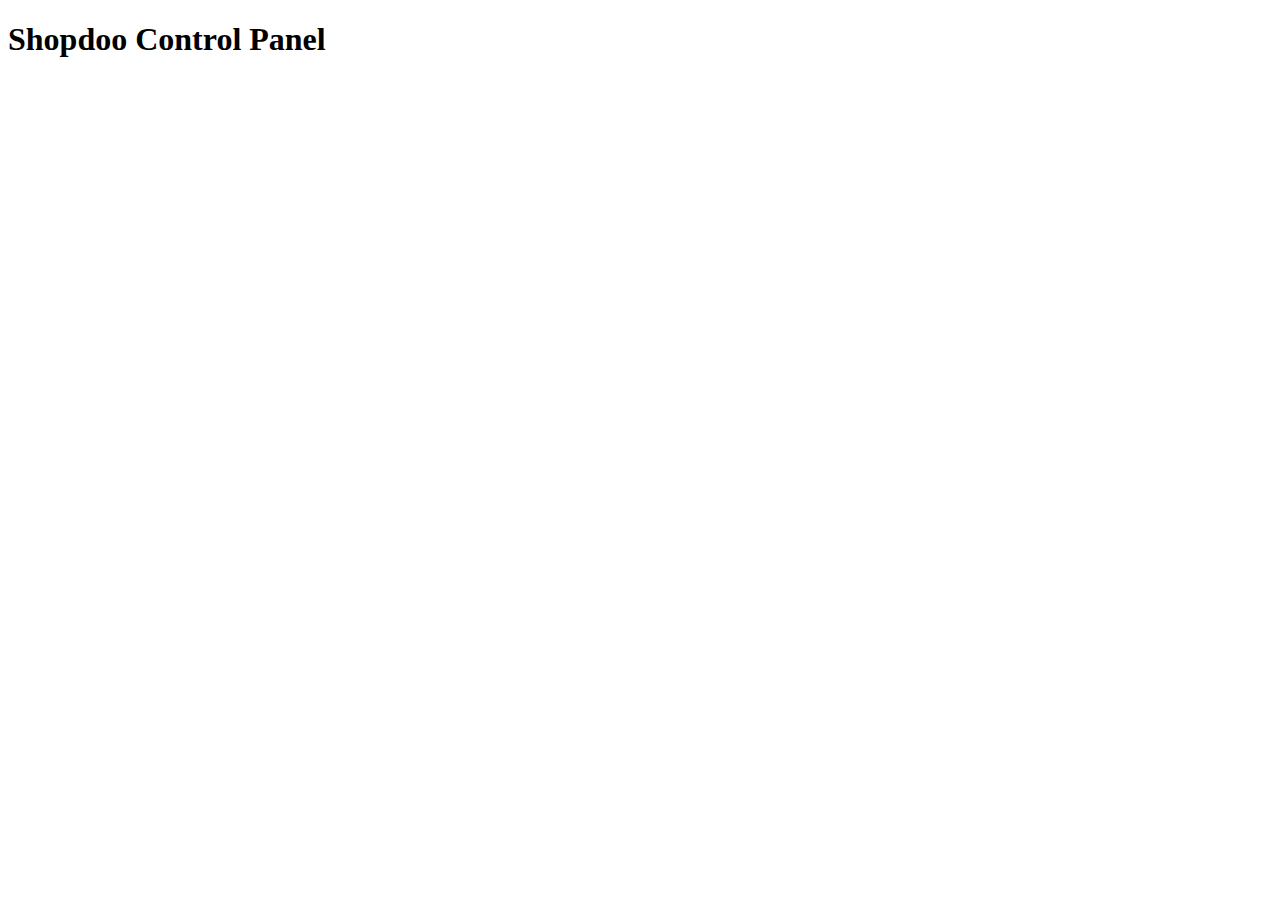
<file: ShopdooWebParent/ShopdooBackEnd/src/main/resources/templates/index.html>
<!DOCTYPE html>
<html xmlns:th="http://www.thymeleaf.org"
			xmlns:sec="http://www.thymeleaf.org/thymeleaf-extras-springsecurity5">

<head th:replace="fragments :: page_head('Home - Shopdoo Admin')" />

<body>
<div class="container-fluid">
	<div th:replace="navigation :: menu"></div>
<div>	
	<h1>Shopdoo Control Panel</h1>	
</div>
			<div th:replace="fragments :: footer"></div>
</div>

</script>
</body>
</html>
</file>
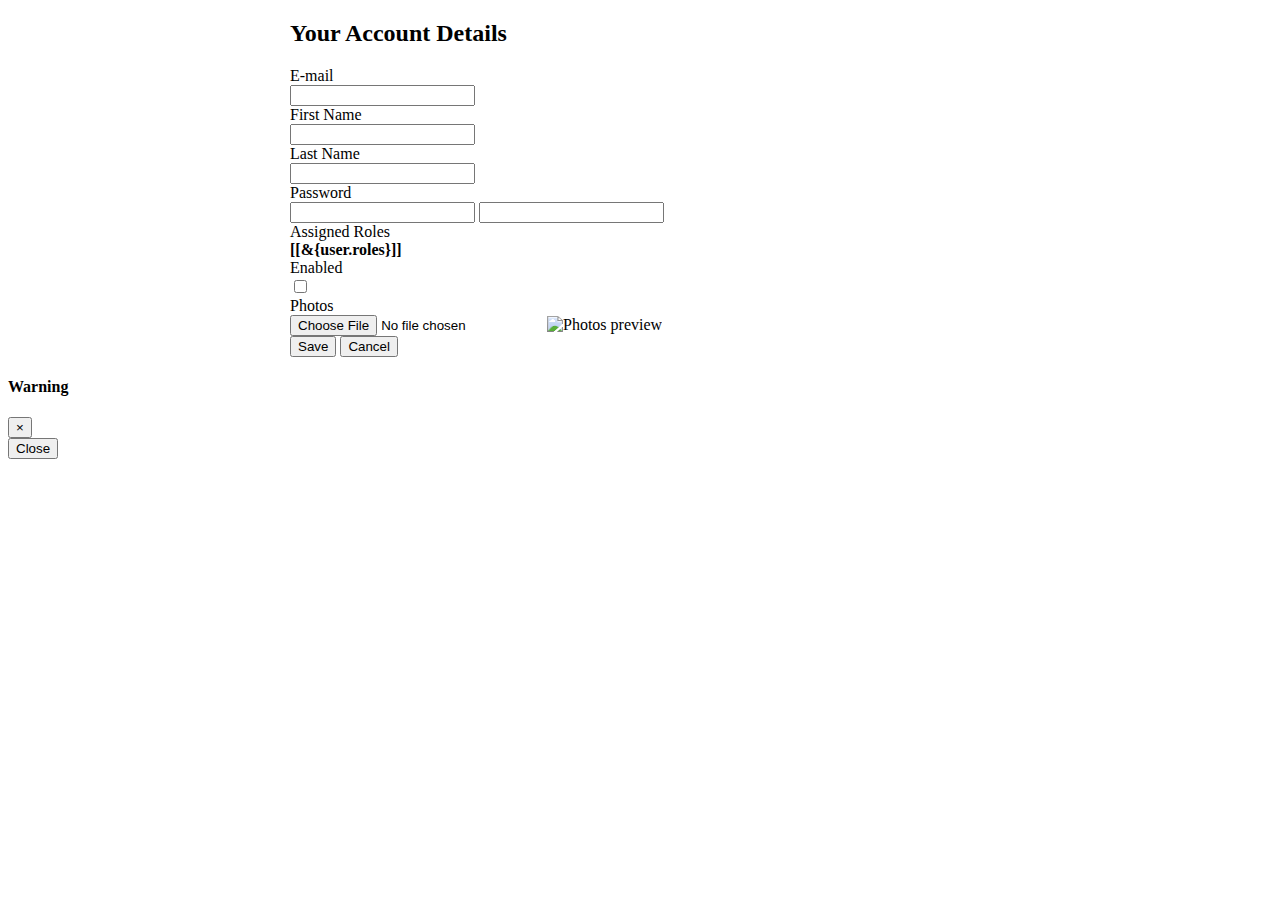
<file: ShopdooWebParent/ShopdooBackEnd/src/main/resources/templates/account_form.html>
<!DOCTYPE html>
<html xmlns:th="http://www.thymeleaf.org">
<head th:replace="fragments :: page_head('Your Account Details')" />
<body>
<div class="container-fluid">
	<div th:replace="navigation :: menu"></div>


<form th:action="@{/account/update}" method="post" style="max-width: 700px; margin: 0 auto"
		enctype="multipart/form-data"
		th:object="${user}">
		<input type="hidden" th:field="*{id}" />
		
		<div class="text-center">	
			<h2>Your Account Details</h2>
		</div>
		
<div class="border border-secondary rounded p-3">
	<div class="form-group row">
			<label class="col-sm-4 col-form-label">E-mail</label>
			<div class="col-sm-8">
					<input type="email" class="form-control" th:field="*{email}" readonly=readonly" />
			</div>
	</div>
	
	<div class="form-group row">
			<label class="col-sm-4 col-form-label">First Name</label>
			<div class="col-sm-8">
					<input type="text" class="form-control" th:field="*{firstName}" required minlength="2" maxlength="40" />
			</div>
	</div>
	
	<div class="form-group row">
			<label class="col-sm-4 col-form-label">Last Name</label>
			<div class="col-sm-8">
					<input type="text" class="form-control" th:field="*{lastName}" required minlength="2" maxlength="40" />
			</div>
	</div>	
	
	<div class="form-group row">
			<label class="col-sm-4 col-form-label">Password</label>
			<div class="col-sm-8">
					<input th:if="${user.id == null}" type="password" class="form-control" 
					th:field="*{password}" required minlength="8" maxlength="20" />

					<input th:if="${user.id != null}" type="password" class="form-control" 
					th:field="*{password}" minlength="8" maxlength="20" />
			</div>
	</div>
	
	<div class="form-group row">
			<label class= "col-sm-4 col-form-label">Assigned Roles</label>
			<div class = "col-sm-8">
					<span><b>[[&{user.roles}]]</b></span>
			</div>
	</div>
	
	<div class="form-group row">
			<label class="col-sm-4 col-form-label">Enabled</label>
			<div class="col-sm-8">
					<input type="checkbox" th:field="*{enabled}" />
			</div>
	</div>
	
	<div class="form-group row">
			<label class="col-sm-4 col-form-label">Photos</label>
			<div class="col-sm-8">
					<input type="hidden" th:field="*{photos}"/>
					<input type="file" id ="fileImage" name="image" accept="image/png, image/jpeg" 
							class="mb-2"/>
					<img id="thumbnail" alt="Photos preview" th:src="@{/images/default-user.png}" 
							class="img-fluid"/>
			</div>
	</div>
	
	<div class="text-center">
			<input type="submit" value="Save" class="btn btn-primary m-3" />
			<input type="button" value="Cancel" class="btn btn-secondary" id="buttonCancel" />
	</div>
</div>
</form>


	<div class="modal fade text-center" id="modalDialog">
			<div class="modal-dialog">
					<div class="modal-content">	
							<div class="modal-header">
									<h4 class="modal-title" id="modalTitle">Warning</h4>
									<button type="button" class="close" data-dismiss="modal">&times;</button>
									</div>
									
									<div class="modal-body">
											<span id="modalBody"></span>
									</div>
									
									<div class="modal-footer">
											<button type="button" class="btn btn-danger" data-dismiss="modal">Close</button>
									</div>
					</div>
			</div>
	</div>

		<div th:replace="fragments :: footer"></div>

</div>
<script type="text/javascript">
		$(document).ready(function() {
				$("#buttonCancel").on("click", function() {
					window.location = "[[@{/users}]]";
				});
				
				$("#fileImage").change(function(){
						fileSize = this.files[0].size;

						if (fileSize > 1048576) {
							this.setCustomValidity("You must choose an image less than 1MB!");
							this.reportValidity();
						} else {
							this.setCustomValidity("");
							showImageThumbnail(this);
						}

				});
		});
		
		function showImageThumbnail(fileInput) {
				var file = fileInput.files[0];
				var reader = new FileReader();
				reader.onload = function(e) {
					$("#thumbnail").attr("src", e.target.result);
				};
				
				reader.readAsDataURL(file);
		}
		
		

</script>
</body>
</html>
</file>
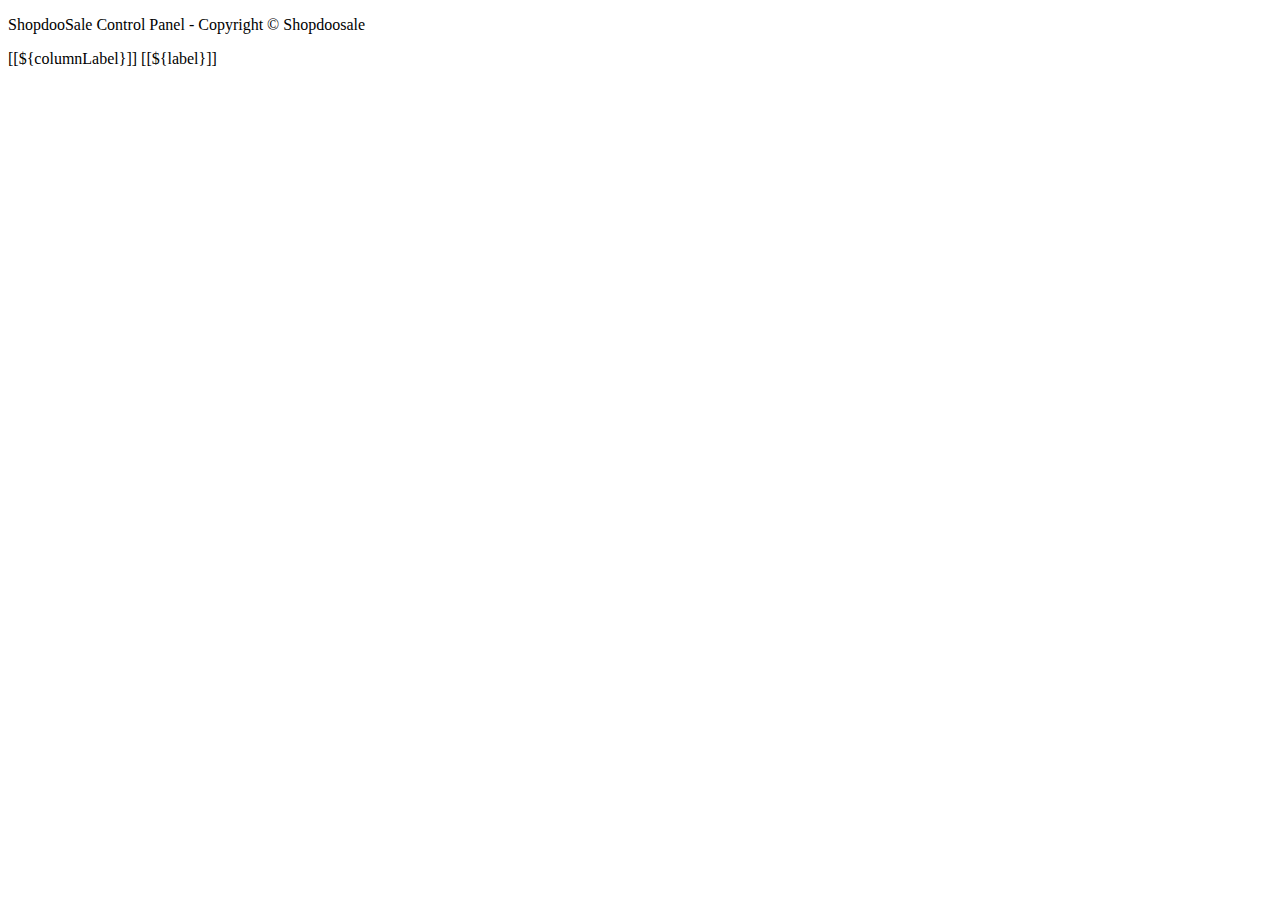
<file: ShopdooWebParent/ShopdooBackEnd/src/main/resources/templates/fragments.html>
<!DOCTYPE html>
<html xmlns:th="http://www.thymeleaf.org">

<head th:fragment="page_head(title)">
	<meta http-equiv="Content-Type" content="text/html; charset=UTF-8">
	<meta name= "viewport" content="width=device-width, initial-scale=1.0, minimum-scale=1.0">
	 
	<title>[[${title}]]</title>
	
	<link rel="stylesheet" type="text/css" th:href="@{/webjars/bootstrap/css/bootstrap.min.css}" />
	<link rel="stylesheet" type="text/css" th:href="@{/fontawesome/all.css}" />
	<link rel="stylesheet" type="text/css" th:href="@{styles.css}" />
	<script type="text/javascript" th:src="@{/webjars/jquery/jquery.min.js}" ></script>
	<script type="text/javascript" th:src="@{/webjars/bootstrap/js/bootstrap.min.js}" ></script>
	<script type="text/javascript" th:src="@{/js/common.js}" ></script>
</head>
<body>

		<div th:fragment="footer" class="text-center">
				<p>ShopdooSale Control Panel - Copyright &copy; Shopdoosale</p>
		</div>

		<th th:fragment="column_link(fieldName, columnLabel)">
				<a class="text-white"
					th:href="@{'/users/page/' + ${currentPage} + '?sortField=' + ${fieldName} + '&sortDir=' + ${sortField != fieldName ? sortDir : reverseSortDir} + ${keyword != null  ?  '&keyword=' + keyword : ' '}}">
					[[${columnLabel}]]
				</a>
				<span th:if"${sortField == 'fieldName'}"
										th:class="${sortDir == 'asc' ? 'fas fa-sort-up' : 'fas fa-sort-down'}"></span>
		</th>
		
		<a th:fragment="page_link(pageNum, label)"
				class="page-link"
				th:href="@{'/users/page/' + ${pageNum} + '?sortField=' + ${sortField} + '&sortDir=' + ${sortDir} + ${keyword != null  ?  '&keyword=' + keyword : ' '}}">
				[[${label}]]</a>
</body>
</html>
</file>
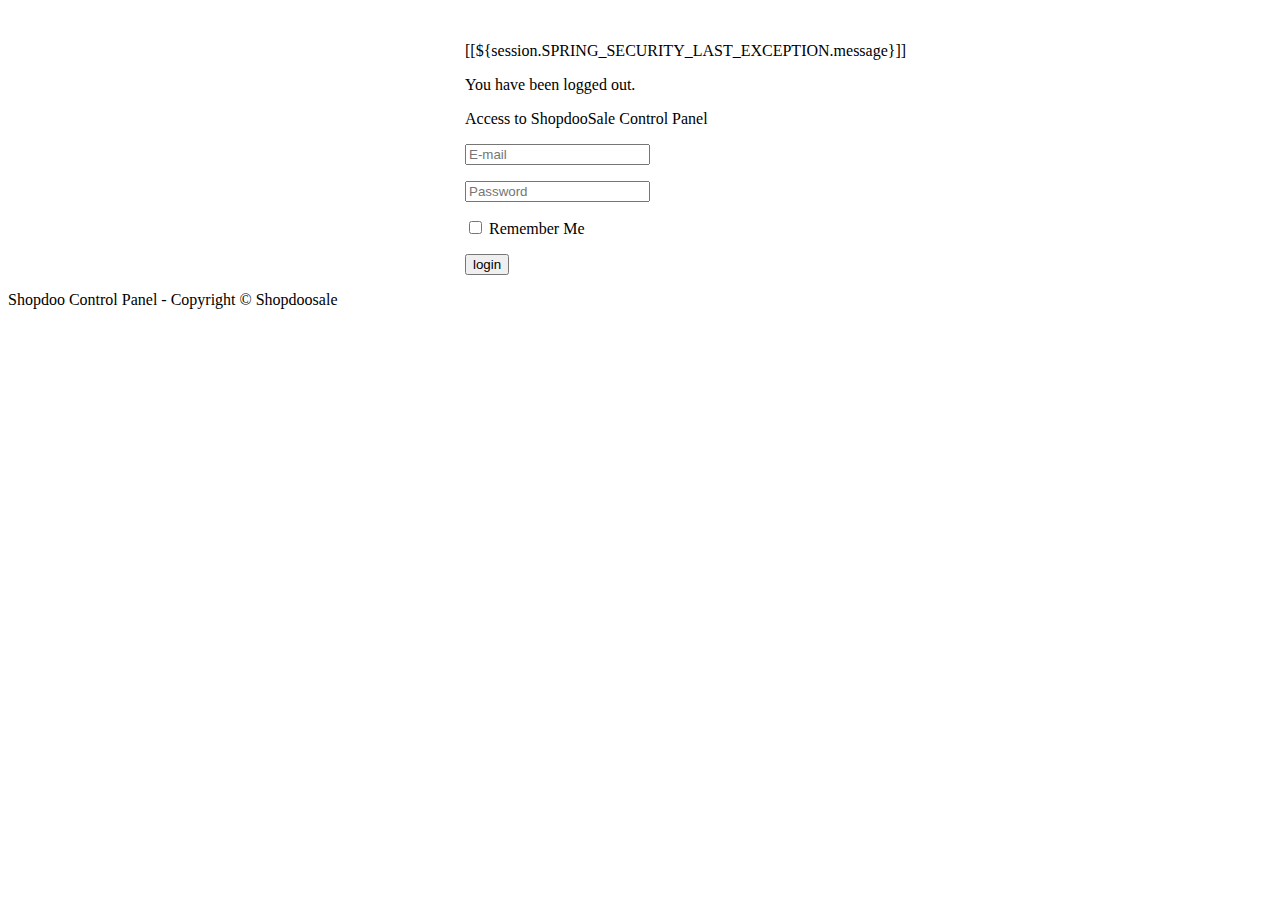
<file: ShopdooWebParent/ShopdooBackEnd/src/main/resources/templates/login.html>
<!DOCTYPE html>
<html xmlns:th="http://www.thymeleaf.org">
<head>
	<meta http-equiv="Content-Type" content="text/html; charset=UTF-8">
	<meta name= "viewport" content="width=device-width, initial-scale=1.0, minimum-scale=1.0">
	 
	<title>Login - Shopdoo Admin</title>
	
		<link rel="stylesheet" type="text/css" th:href="@{/webjars/bootstrap/css/bootstrap.min.css}" />
	
</head>

<body>
<div class="container-fluid text-center">
		<div>
				<img th:src="@{/images/SDSlogin1.png}"/>
		</div>
		
		<form th:action="@{/login}" method="post" style="max-width: 350px; margin: 0 auto">
			<div th:if = "${param.error}">
					<p class ="text-danger">[[${session.SPRING_SECURITY_LAST_EXCEPTION.message}]]</p>		
			</div>
			
			<div th:if="${param.logout}">
					<p class="text-warning">You have been logged out.</p>
			</div>
			
			<div class="border border-secondary rounded p-3">
				<p>Access to ShopdooSale Control Panel</p>
				<p>
						<input type="email" name="email" class="form-control" placeholder="E-mail" required />
				</p>
				<p>
						<input type="password" name="password" class="form-control" placeholder="Password" required />
				</p>
				
				<p>
						<input type="checkbox"  name="remember-me" />&nbsp;Remember Me
				</p>
				<p>
						<input type="submit" value="login" class="btn btn-primary" />
				</p>
			</div>
		</form>
		
<div>	
	<p>Shopdoo Control Panel - Copyright &copy; Shopdoosale</p>
</div>

</div>
</body>
</html>
</file>
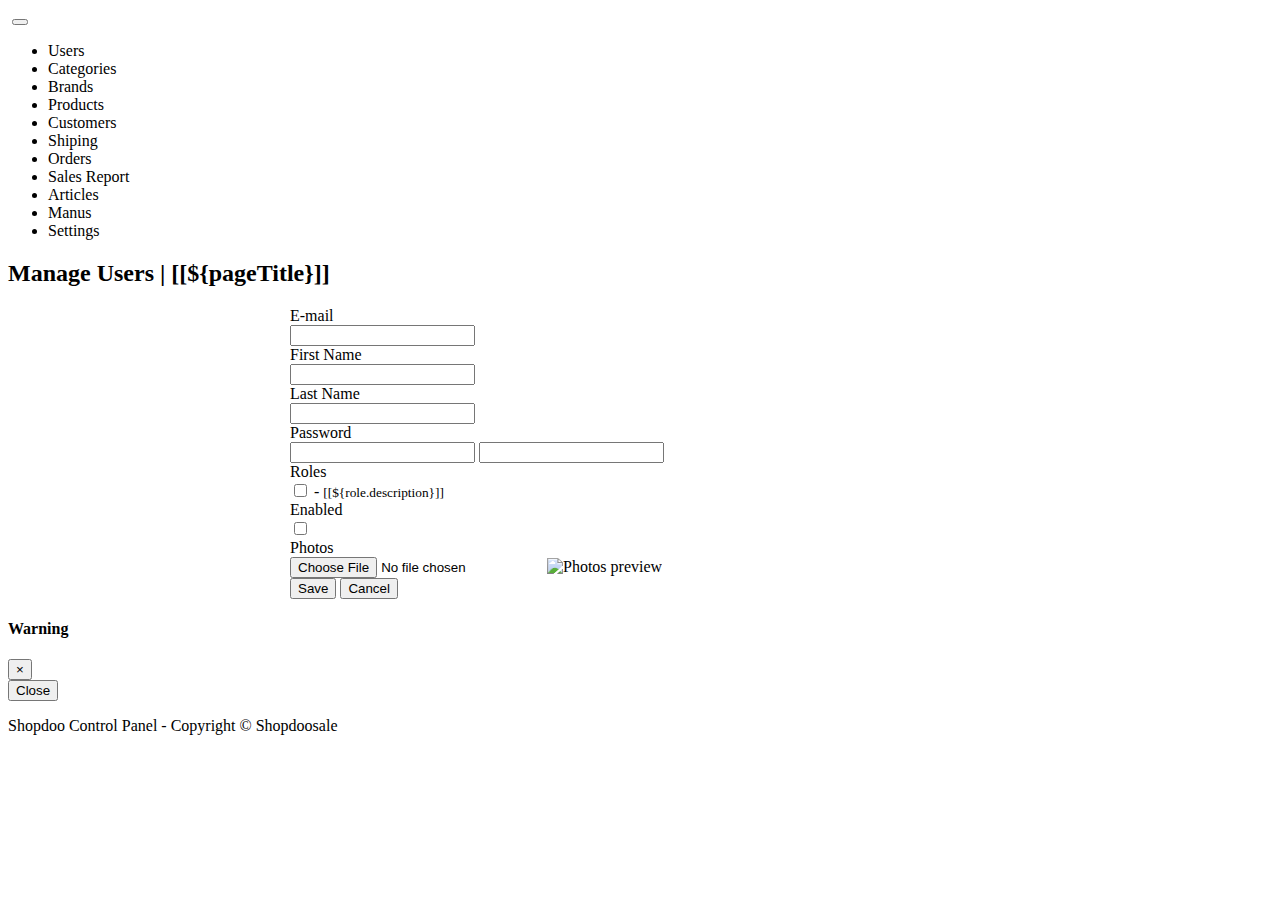
<file: ShopdooWebParent/ShopdooBackEnd/src/main/resources/templates/user_form.html>
<!DOCTYPE html>
<html xmlns:th="http://www.thymeleaf.org">
<head>
	<meta http-equiv="Content-Type" content="text/html; charset=UTF-8">
	<meta name= "viewport" content="width=device-width, initial-scale=1.0, minimum-scale=1.0">
	 
	<title>[[${pageTitle}]]</title>
	
	<link rel="stylesheet" type="text/css" th:href="@{/webjars/bootstrap/css/bootstrap.min.css}" />
	<script type="text/javascript" th:src="@{/webjars/jquery/jquery.min.js}" ></script>
	<script type="text/javascript" th:src="@{/webjars/bootstrap/js/bootstrap.min.js}" ></script>
</head>
<body>
<div class="container-fluid">
	<div>
		<nav class="navbar navbar-expand-lg bg-dark navbar-dark">
			<a class="navbar-brand" th:href="@{/}">
				<img th:src="@{/images/shopdoosale_logo.png}" />
			</a>
			<button class="navbar-toggler" type="button" data-toggle="collapse" data-target="#topNavbar">
			<span class="navbar-toggler-icon"></span>
			</button>
		<div class="collapse navbar-collapse" id="topNavbar">
			<ul class="navbar-nav">
				<li class="nav-item">
					<a class="nav-link" th:href="@{/users}">Users</a>
				</li>
				<li class="nav-item">
					<a class="nav-link" th:href="@{/categories}">Categories</a>
				</li>
				<li class="nav-item">
					<a class="nav-link" th:href="@{/brands}">Brands</a>
				</li>
				<li class="nav-item">
					<a class="nav-link" th:href="@{/products}">Products</a>
				</li>
				<li class="nav-item">
					<a class="nav-link" th:href="@{/customers}">Customers</a>
				</li>
				<li class="nav-item">
					<a class="nav-link" th:href="@{/shipping}">Shiping</a>
				</li>
				<li class="nav-item">
					<a class="nav-link" th:href="@{/orders}">Orders</a>
				</li>
				<li class="nav-item">
					<a class="nav-link" th:href="@{/salesreport}">Sales Report</a>
				</li>
				<li class="nav-item">
					<a class="nav-link" th:href="@{/articles}">Articles</a>
				</li>
				<li class="nav-item">
					<a class="nav-link" th:href="@{/manus}">Manus</a>
				</li>
				<li class="nav-item">
					<a class="nav-link" th:href="@{/settings}">Settings</a>
				</li>
			</ul>
		</div>
		</nav>
	</div>
<div>	
	<h2>Manage Users | [[${pageTitle}]]</h2>
</div>

<form th:action="@{/users/save}" method="post" style="max-width: 700px; margin: 0 auto"
		enctype="multipart/form-data"
		th:object="${user}" onsubmit="return checkEmailUnique(this);">
		<input type="hidden" th:field="*{id}" />
<div class="border border-secondary rounded p-3">
	<div class="form-group row">
			<label class="col-sm-4 col-form-label">E-mail</label>
			<div class="col-sm-8">
					<input type="email" class="form-control" th:field="*{email}" required minlength="8" maxlength="128" />
			</div>
	</div>
	
	<div class="form-group row">
			<label class="col-sm-4 col-form-label">First Name</label>
			<div class="col-sm-8">
					<input type="text" class="form-control" th:field="*{firstName}" required minlength="2" maxlength="40" />
			</div>
	</div>
	
	<div class="form-group row">
			<label class="col-sm-4 col-form-label">Last Name</label>
			<div class="col-sm-8">
					<input type="text" class="form-control" th:field="*{lastName}" required minlength="2" maxlength="40" />
			</div>
	</div>	
	
	<div class="form-group row">
			<label class="col-sm-4 col-form-label">Password</label>
			<div class="col-sm-8">
					<input th:if="${user.id == null}" type="password" class="form-control" 
					th:field="*{password}" required minlength="8" maxlength="20" />

					<input th:if="${user.id != null}" type="password" class="form-control" 
					th:field="*{password}" minlength="8" maxlength="20" />
			</div>
	</div>
	
	<div class="form-group row">
			<label class= "col-sm-4 col-form-label">Roles</label>
			<div class = "col-sm-8">
					<th:block th:each="role : ${listRoles}">
					<input type="checkbox" th:field="*{roles}"
							th:text="${role.name}"
							th:value="${role.id}"
							class="m-2"
					/>
					- <small>[[${role.description}]]</small>
					<br/>
					</th:block>
			</div>
	</div>
	
	<div class="form-group row">
			<label class="col-sm-4 col-form-label">Enabled</label>
			<div class="col-sm-8">
					<input type="checkbox" th:field="*{enabled}" />
			</div>
	</div>
	
	<div class="form-group row">
			<label class="col-sm-4 col-form-label">Photos</label>
			<div class="col-sm-8">
					<input type="hidden" th:field="*{photos}"/>
					<input type="file" id ="fileImage" name="image" accept="image/png, image/jpeg" 
							class="mb-2"/>
					<img id="thumbnail" alt="Photos preview" th:src="@{/images/default-user.png}" 
							class="img-fluid"/>
			</div>
	</div>
	
	<div class="text-center">
			<input type="submit" value="Save" class="btn btn-primary m-3" />
			<input type="button" value="Cancel" class="btn btn-secondary" id="buttonCancel" />
	</div>
</div>
</form>


	<div class="modal fade text-center" id="modalDialog">
			<div class="modal-dialog">
					<div class="modal-content">	
							<div class="modal-header">
									<h4 class="modal-title" id="modalTitle">Warning</h4>
									<button type="button" class="close" data-dismiss="modal">&times;</button>
									</div>
									
									<div class="modal-body">
											<span id="modalBody"></span>
									</div>
									
									<div class="modal-footer">
											<button type="button" class="btn btn-danger" data-dismiss="modal">Close</button>
									</div>
					</div>
			</div>
	</div>

	<div class= "text-center">
	<p>Shopdoo Control Panel - Copyright &copy; Shopdoosale</p>
	</div>

</div>
<script type="text/javascript">
		$(document).ready(function() {
				$("#buttonCancel").on("click", function() {
					window.location = "[[@{/users}]]";
				});
				
				$("#fileImage").change(function(){
						fileSize = this.files[0].size;

						if (fileSize > 1048576) {
							this.setCustomValidity("You must choose an image less than 1MB!");
							this.reportValidity();
						} else {
							this.setCustomValidity("");
							showImageThumbnail(this);
						}

				});
		});
		
		function showImageThumbnail(fileInput) {
				var file = fileInput.files[0];
				var reader = new FileReader();
				reader.onload = function(e) {
					$("#thumbnail").attr("src", e.target.result);
				};
				
				reader.readAsDataURL(file);
		}
		
		
		function checkEmailUnique(form) {
			url = "[[@{/users/check_email}]]";
			userEmail = $("#email").val();
			userId = $("#id").val();
			csrfValue = $("input[name='_csrf']").val()

			params = {id: userId, email: userEmail, _csrf: csrfValue};
			
			$.post(url, params, function(response) {
				if (response == "OK") {
					form.submit();
				} else if (response == "Duplicated") {
					showModalDialog("Warning", userEmail + " is already used  -3-");
				} else {
					showModalDialog("Error","Unknown response from server");
				}
			}).fail(function() {
				showModalDialog("Error","Could not connect to the server");
				
			});
			
			return false;
		}
		
		function showModalDialog(title, message) {
			$("#modalTitle").text(title);
			$("#modalBody").text(message);
			$("#modalDialog").modal();
		}

</script>
</body>
</html>
</file>
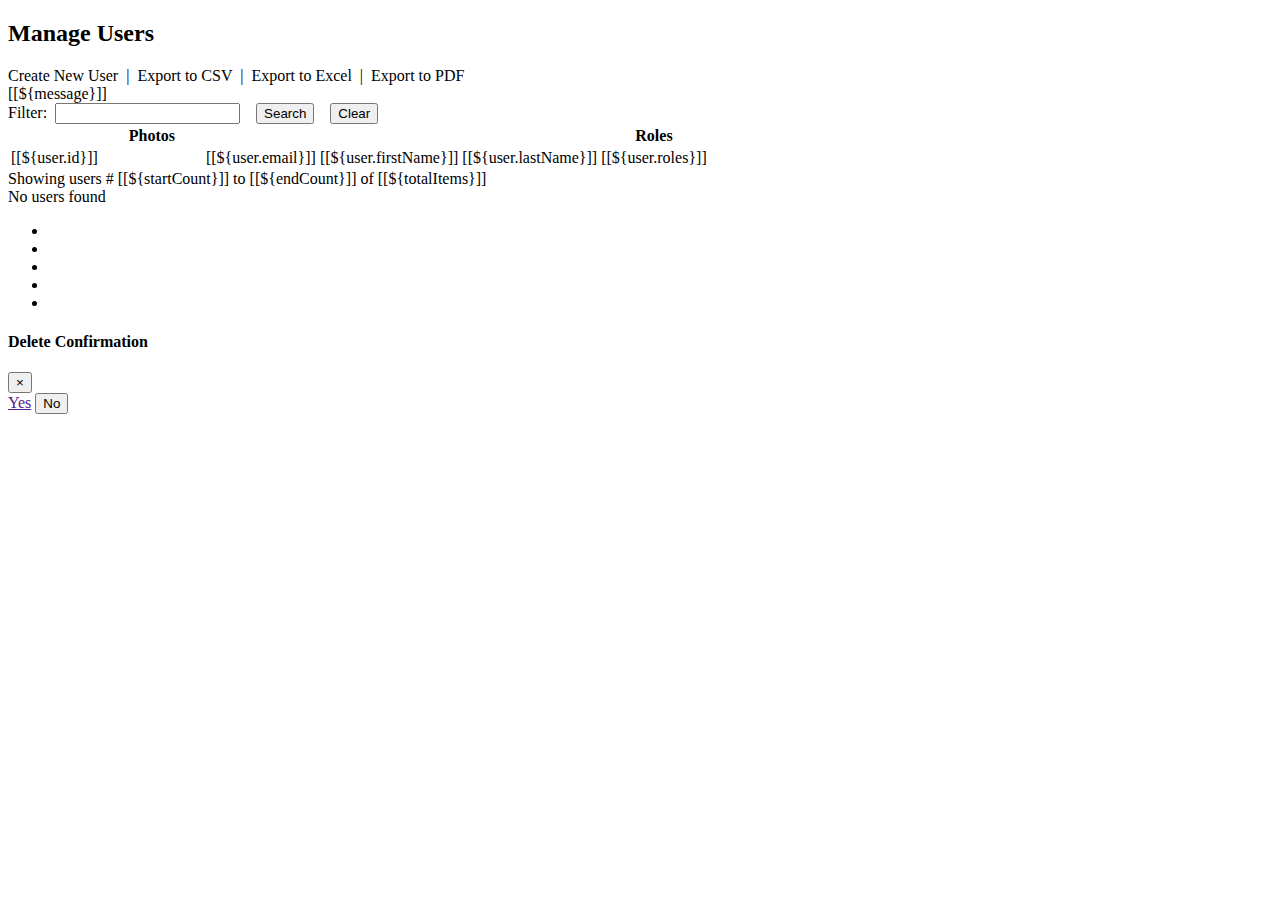
<file: ShopdooWebParent/ShopdooBackEnd/src/main/resources/templates/users.html>
<!DOCTYPE html>
<html xmlns:th="http://www.thymeleaf.org">
<head th:replace="fragments :: page_head('User - Shopdoo Admin')" />

<div class="container-fluid">
<div th:replace="navigation :: menu"></div>

	<h2>Manage Users</h2>	
	<a th:href="@{/users/new}">Create New User</a>
	&nbsp;|&nbsp;
	<a th:href="@{/users/export/csv}">Export to CSV</a>
	&nbsp;|&nbsp;
	<a th:href="@{/users/export/excel}">Export to Excel</a>
	&nbsp;|&nbsp;
	<a th:href="@{/users/export/pdf}">Export to PDF</a>
</div>

<div th:if="${message != null}" class="alert alert-success text-center">
		[[${message}]]
</div>

<div>
			<form th:action="@{/users/page/1}" class="form-inline m-3">
					<input type="hidden" name="sortField" th:value="${sortField}" />
					<input type="hidden" name="sortDir" th:value="${sortDir}" />
					
					Filter:&nbsp;
					<input type="search" name="keyword" th:value="${keyword}" class="form-control" required />
					&nbsp;&nbsp;
					<input type="submit" value="Search" class="btn btn-primary" />
					&nbsp;&nbsp;
					<input type="button" value="Clear" class="btn btn-secondary" onclick="clearFilter()" />
			</form>
</div>


<div>
	<table class="table table-bordered table-striped table-hover table-responsive-xl">
		<thead class="thead-dark">
			<tr>
				<th th:replace="fragments :: column_link('id', 'User ID')" />
				<th>Photos</th>
				<th th:replace="fragments :: column_link('email', 'E-mail')" />
				<th th:replace="fragments :: column_link('firstName', 'First Name')" />
				<th th:replace="fragments :: column_link('lastName', 'Last Name')" />

				<th>Roles</th>
				<th th:replace="fragments :: column_link('enabled', 'Enabled')" />
				<th></th>
			</tr>
		</thead>
		<tbody>
			<tr th:each="user : ${listUsers}">
				<td>[[${user.id}]]</td>
				<td>
						<span th:if="${user.photos == null}" class="fas fa-portrait fa-3x icon-silver"></span>
						<img th:if="${user.photos != null}" th:src="@{${user.photosImagePath}}" 
									style="width: 100px;"/>
				</td>

				<td>[[${user.email}]]</td>
				<td>[[${user.firstName}]]</td>
				<td>[[${user.lastName}]]</td>
				<td>[[${user.roles}]]</td>
				<td>
						<a th:if="${user.enabled == true}" class="fas fa-check-circle fa-2x icon-green" 
								th:href="@{'/users/' + ${user.id} + '/enabled/false'}"
								title="Disable this user"
								></a>
						<a th:if="${user.enabled == false}" class="fas fa-check-circle fa-2x icon-dark" 
								th:href="@{'/users/' + ${user.id} + '/enabled/true'}"
								title="Enable this user"
								></a>
				</td>
				
				<td>
						<a class="fas fa-edit fa-2x icon-green" th:href="@{'/users/edit/' + ${user.id}}"
								title="Edit this user"></a>
						&nbsp; 
						<a class="fas fa-trash fa-2x icon-crimson link-delete"
								th:href="@{'/users/delete/' + ${user.id}}"
								th:userId="${user.id}"
								title="Delete this user"></a>
				</td>
			</tr>
		</tbody>
	</table>
</div>

<div class = "text-center m-1" th:if="${totalItems > 0}">
			<span>Showing users # [[${startCount}]] to [[${endCount}]] of [[${totalItems}]] </span>
</div>
<div class = "text-center m-1" th:unless="${totalItems > 0}">
			<span> No users found</span>
			
</div>

<div th:if="${totalPages > 1}">
				<nav>
				  <ul class="pagination justify-content-center">
				    <li th:class="${currentPage > 1  ?  'page-item' : 'page-item disabled' }">
							<a  th:replace="fragments :: page_link(1, 'First')"></a>
					</li>
				    <li th:class="${currentPage > 1  ?  'page-item' : 'page-item disabled' }">
							<a  th:replace="fragments :: page_link(${currentPage} - 1, 'Previous')"></a>
					</li>
					
				    <li th:class="${currentPage != i  ?  'page-item' : 'page-item active' }" 
				    	th:each="i : ${#numbers.sequence(1, totalPages)}" >
				  		<a  th:replace="fragments :: page_link(${i} , ${i})"></a>
				    </li>
				 
				  
				    <li th:class="${currentPage < totalPages  ?  'page-item' : 'page-item disabled' }">
							<a  th:replace="fragments :: page_link(${currentPage} + 1, 'Next')"></a>
					</li>
				    <li th:class="${currentPage < totalPages  ?  'page-item' : 'page-item disabled' }">
							<a  th:replace="fragments :: page_link(${totalPages}, 'Last')"></a>
					</li>
				 </ul>
				</nav>

</div>
	<div class="modal fade text-center" id="confirmModal">
			<div class="modal-dialog">
					<div class="modal-content">	
							<div class="modal-header">
									<h4 class="modal-title">Delete Confirmation</h4>
									<button type="button" class="close" data-dismiss="modal">&times;</button>
									</div>
									
									<div class="modal-body">
											<span id="confirmText"></span>
									</div>
									
									<div class="modal-footer">
											<a class="btn btn-success" href="" id="yesButton">Yes</a>
											<button type="button" class="btn btn-danger" data-dismiss="modal">No</button>
									</div>
					</div>
			</div>
	</div>

	<div th:replace="fragments :: footer"></div>

</div>

<script type="text/javascript">
		$(document).ready(function() {
				$(".link-delete").on("click", function(e) {
					e.preventDefault();
					link = $(this);
					//alert($(this).attr("href"));
					$("#yesButtom").modal();
					userId = link.attr("userId");
					$("#yesButton").attr("href", link.attr("href"));
					$("#confirmText").text("Are you sure you want to delete this user ID " + userId + " ?");
					$("#confirmModal").modal();
				});
		});
		
		function clearFilter(){
				window.location = "[[@{/users}]]";
		}
</script>
</body>
</html>
</file>
